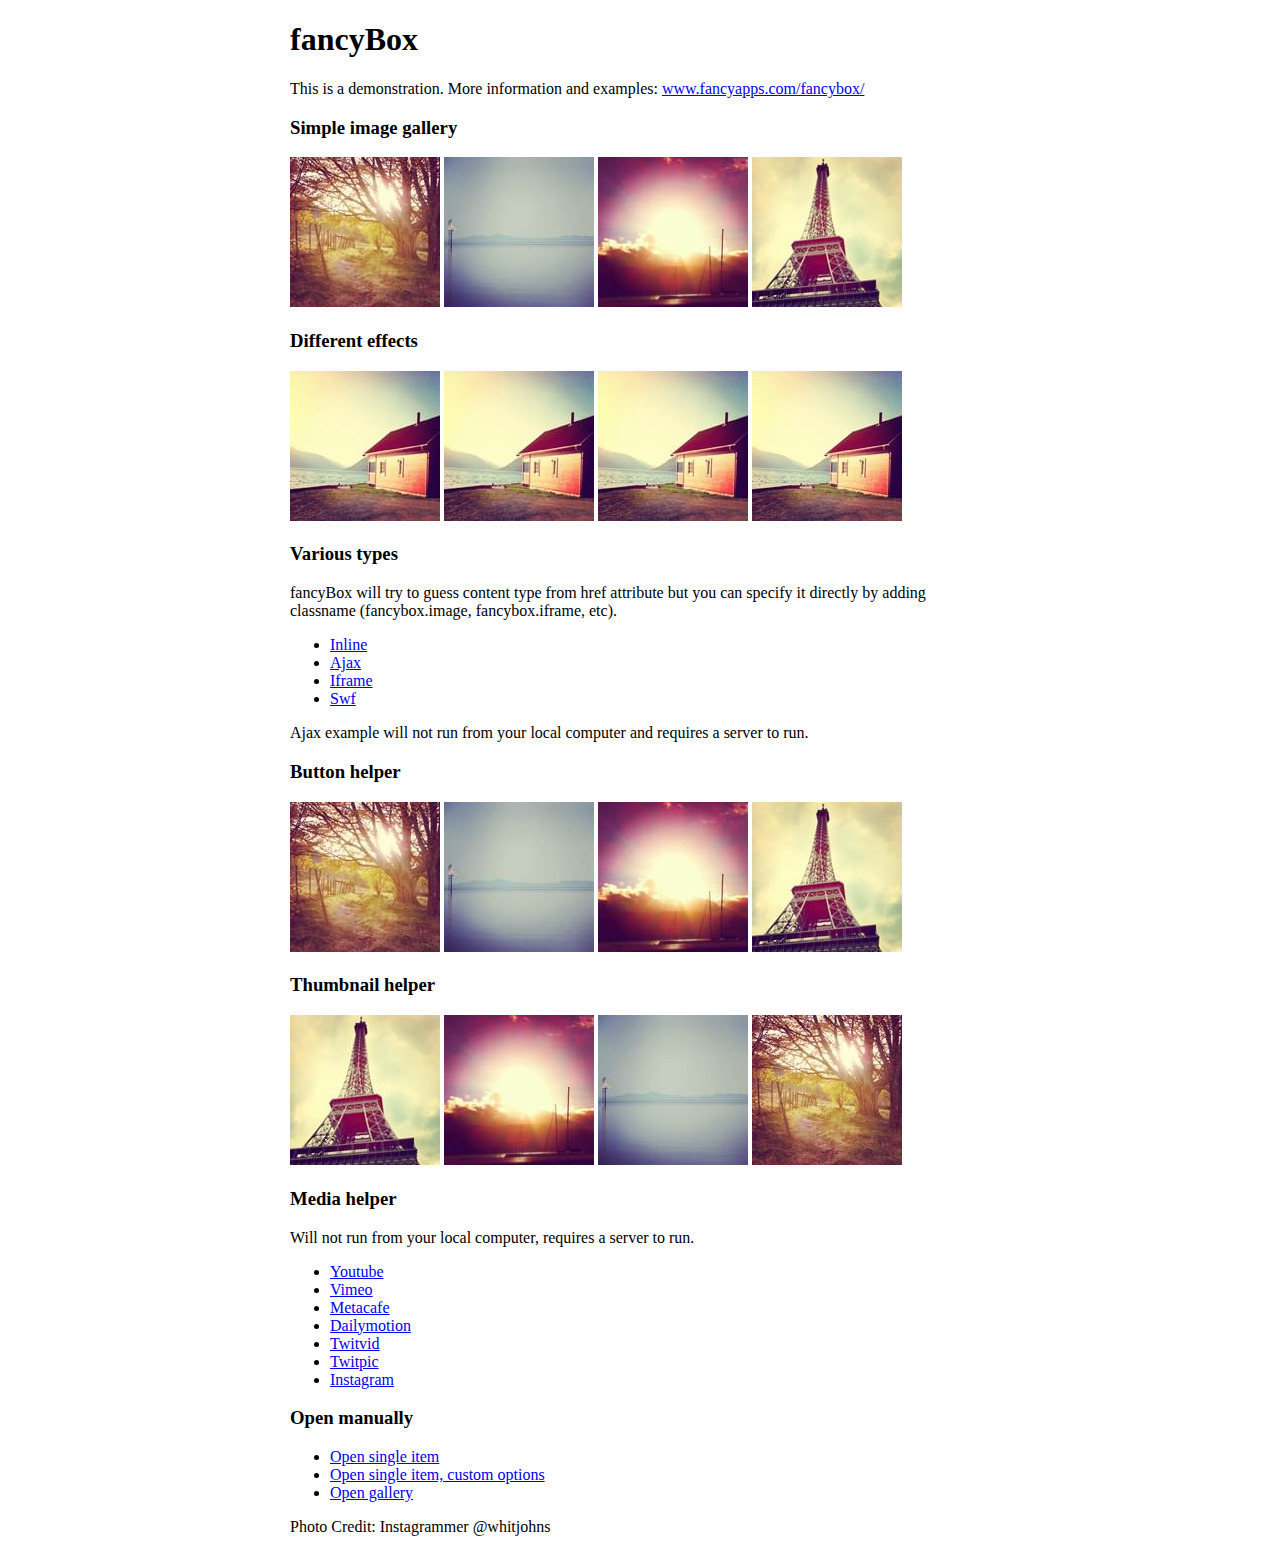
<file: fancybox/demo/index.html>
<!DOCTYPE html>
<html>
<head>
	<title>fancyBox - Fancy jQuery Lightbox Alternative | Demonstration</title>
	<meta http-equiv="Content-Type" content="text/html; charset=UTF-8" />

	<!-- Add jQuery library -->
	<script type="text/javascript" src="../lib/jquery-1.10.1.min.js"></script>

	<!-- Add mousewheel plugin (this is optional) -->
	<script type="text/javascript" src="../lib/jquery.mousewheel-3.0.6.pack.js"></script>

	<!-- Add fancyBox main JS and CSS files -->
	<script type="text/javascript" src="../source/jquery.fancybox.js?v=2.1.5"></script>
	<link rel="stylesheet" type="text/css" href="../source/jquery.fancybox.css?v=2.1.5" media="screen" />

	<!-- Add Button helper (this is optional) -->
	<link rel="stylesheet" type="text/css" href="../source/helpers/jquery.fancybox-buttons.css?v=1.0.5" />
	<script type="text/javascript" src="../source/helpers/jquery.fancybox-buttons.js?v=1.0.5"></script>

	<!-- Add Thumbnail helper (this is optional) -->
	<link rel="stylesheet" type="text/css" href="../source/helpers/jquery.fancybox-thumbs.css?v=1.0.7" />
	<script type="text/javascript" src="../source/helpers/jquery.fancybox-thumbs.js?v=1.0.7"></script>

	<!-- Add Media helper (this is optional) -->
	<script type="text/javascript" src="../source/helpers/jquery.fancybox-media.js?v=1.0.6"></script>

	<script type="text/javascript">
		$(document).ready(function() {
			/*
			 *  Simple image gallery. Uses default settings
			 */

			$('.fancybox').fancybox();

			/*
			 *  Different effects
			 */

			// Change title type, overlay closing speed
			$(".fancybox-effects-a").fancybox({
				helpers: {
					title : {
						type : 'outside'
					},
					overlay : {
						speedOut : 0
					}
				}
			});

			// Disable opening and closing animations, change title type
			$(".fancybox-effects-b").fancybox({
				openEffect  : 'none',
				closeEffect	: 'none',

				helpers : {
					title : {
						type : 'over'
					}
				}
			});

			// Set custom style, close if clicked, change title type and overlay color
			$(".fancybox-effects-c").fancybox({
				wrapCSS    : 'fancybox-custom',
				closeClick : true,

				openEffect : 'none',

				helpers : {
					title : {
						type : 'inside'
					},
					overlay : {
						css : {
							'background' : 'rgba(238,238,238,0.85)'
						}
					}
				}
			});

			// Remove padding, set opening and closing animations, close if clicked and disable overlay
			$(".fancybox-effects-d").fancybox({
				padding: 0,

				openEffect : 'elastic',
				openSpeed  : 150,

				closeEffect : 'elastic',
				closeSpeed  : 150,

				closeClick : true,

				helpers : {
					overlay : null
				}
			});

			/*
			 *  Button helper. Disable animations, hide close button, change title type and content
			 */

			$('.fancybox-buttons').fancybox({
				openEffect  : 'none',
				closeEffect : 'none',

				prevEffect : 'none',
				nextEffect : 'none',

				closeBtn  : false,

				helpers : {
					title : {
						type : 'inside'
					},
					buttons	: {}
				},

				afterLoad : function() {
					this.title = 'Image ' + (this.index + 1) + ' of ' + this.group.length + (this.title ? ' - ' + this.title : '');
				}
			});


			/*
			 *  Thumbnail helper. Disable animations, hide close button, arrows and slide to next gallery item if clicked
			 */

			$('.fancybox-thumbs').fancybox({
				prevEffect : 'none',
				nextEffect : 'none',

				closeBtn  : false,
				arrows    : false,
				nextClick : true,

				helpers : {
					thumbs : {
						width  : 50,
						height : 50
					}
				}
			});

			/*
			 *  Media helper. Group items, disable animations, hide arrows, enable media and button helpers.
			*/
			$('.fancybox-media')
				.attr('rel', 'media-gallery')
				.fancybox({
					openEffect : 'none',
					closeEffect : 'none',
					prevEffect : 'none',
					nextEffect : 'none',

					arrows : false,
					helpers : {
						media : {},
						buttons : {}
					}
				});

			/*
			 *  Open manually
			 */

			$("#fancybox-manual-a").click(function() {
				$.fancybox.open('1_b.jpg');
			});

			$("#fancybox-manual-b").click(function() {
				$.fancybox.open({
					href : 'iframe.html',
					type : 'iframe',
					padding : 5
				});
			});

			$("#fancybox-manual-c").click(function() {
				$.fancybox.open([
					{
						href : '1_b.jpg',
						title : 'My title'
					}, {
						href : '2_b.jpg',
						title : '2nd title'
					}, {
						href : '3_b.jpg'
					}
				], {
					helpers : {
						thumbs : {
							width: 75,
							height: 50
						}
					}
				});
			});


		});
	</script>
	<style type="text/css">
		.fancybox-custom .fancybox-skin {
			box-shadow: 0 0 50px #222;
		}

		body {
			max-width: 700px;
			margin: 0 auto;
		}
	</style>
</head>
<body>
	<h1>fancyBox</h1>

	<p>This is a demonstration. More information and examples: <a href="http://fancyapps.com/fancybox/">www.fancyapps.com/fancybox/</a></p>

	<h3>Simple image gallery</h3>
	<p>
		<a class="fancybox" href="1_b.jpg" data-fancybox-group="gallery" title="Lorem ipsum dolor sit amet"><img src="1_s.jpg" alt="" /></a>

		<a class="fancybox" href="2_b.jpg" data-fancybox-group="gallery" title="Etiam quis mi eu elit temp"><img src="2_s.jpg" alt="" /></a>

		<a class="fancybox" href="3_b.jpg" data-fancybox-group="gallery" title="Cras neque mi, semper leon"><img src="3_s.jpg" alt="" /></a>

		<a class="fancybox" href="4_b.jpg" data-fancybox-group="gallery" title="Sed vel sapien vel sem uno"><img src="4_s.jpg" alt="" /></a>
	</p>

	<h3>Different effects</h3>
	<p>
		<a class="fancybox-effects-a" href="5_b.jpg" title="Lorem ipsum dolor sit amet, consectetur adipiscing elit"><img src="5_s.jpg" alt="" /></a>

		<a class="fancybox-effects-b" href="5_b.jpg" title="Lorem ipsum dolor sit amet, consectetur adipiscing elit"><img src="5_s.jpg" alt="" /></a>

		<a class="fancybox-effects-c" href="5_b.jpg" title="Lorem ipsum dolor sit amet, consectetur adipiscing elit"><img src="5_s.jpg" alt="" /></a>

		<a class="fancybox-effects-d" href="5_b.jpg" title="Lorem ipsum dolor sit amet, consectetur adipiscing elit"><img src="5_s.jpg" alt="" /></a>
	</p>

	<h3>Various types</h3>
	<p>
		fancyBox will try to guess content type from href attribute but you can specify it directly by adding classname (fancybox.image, fancybox.iframe, etc).
	</p>
	<ul>
		<li><a class="fancybox" href="#inline1" title="Lorem ipsum dolor sit amet">Inline</a></li>
		<li><a class="fancybox fancybox.ajax" href="ajax.txt">Ajax</a></li>
		<li><a class="fancybox fancybox.iframe" href="iframe.html">Iframe</a></li>
		<li><a class="fancybox" href="http://www.adobe.com/jp/events/cs3_web_edition_tour/swfs/perform.swf">Swf</a></li>
	</ul>

	<div id="inline1" style="width:400px;display: none;">
		<h3>Etiam quis mi eu elit</h3>
		<p>
			Lorem ipsum dolor sit amet, consectetur adipiscing elit. Etiam quis mi eu elit tempor facilisis id et neque. Nulla sit amet sem sapien. Vestibulum imperdiet porta ante ac ornare. Nulla et lorem eu nibh adipiscing ultricies nec at lacus. Cras laoreet ultricies sem, at blandit mi eleifend aliquam. Nunc enim ipsum, vehicula non pretium varius, cursus ac tortor. Vivamus fringilla congue laoreet. Quisque ultrices sodales orci, quis rhoncus justo auctor in. Phasellus dui eros, bibendum eu feugiat ornare, faucibus eu mi. Nunc aliquet tempus sem, id aliquam diam varius ac. Maecenas nisl nunc, molestie vitae eleifend vel, iaculis sed magna. Aenean tempus lacus vitae orci posuere porttitor eget non felis. Donec lectus elit, aliquam nec eleifend sit amet, vestibulum sed nunc.
		</p>
	</div>

	<p>
		Ajax example will not run from your local computer and requires a server to run.
	</p>

	<h3>Button helper</h3>
	<p>
		<a class="fancybox-buttons" data-fancybox-group="button" href="1_b.jpg"><img src="1_s.jpg" alt="" /></a>

		<a class="fancybox-buttons" data-fancybox-group="button" href="2_b.jpg"><img src="2_s.jpg" alt="" /></a>

		<a class="fancybox-buttons" data-fancybox-group="button" href="3_b.jpg"><img src="3_s.jpg" alt="" /></a>

		<a class="fancybox-buttons" data-fancybox-group="button" href="4_b.jpg"><img src="4_s.jpg" alt="" /></a>
	</p>

	<h3>Thumbnail helper</h3>
	<p>
		<a class="fancybox-thumbs" data-fancybox-group="thumb" href="4_b.jpg"><img src="4_s.jpg" alt="" /></a>

		<a class="fancybox-thumbs" data-fancybox-group="thumb" href="3_b.jpg"><img src="3_s.jpg" alt="" /></a>

		<a class="fancybox-thumbs" data-fancybox-group="thumb" href="2_b.jpg"><img src="2_s.jpg" alt="" /></a>

		<a class="fancybox-thumbs" data-fancybox-group="thumb" href="1_b.jpg"><img src="1_s.jpg" alt="" /></a>
	</p>

	<h3>Media helper</h3>
	<p>
		Will not run from your local computer, requires a server to run.
	</p>

	<ul>
		<li><a class="fancybox-media" href="http://www.youtube.com/watch?v=opj24KnzrWo">Youtube</a></li>
		<li><a class="fancybox-media" href="http://vimeo.com/47480346">Vimeo</a></li>
		<li><a class="fancybox-media" href="http://www.metacafe.com/watch/7635964/">Metacafe</a></li>
		<li><a class="fancybox-media" href="http://www.dailymotion.com/video/xoeylt_electric-guest-this-head-i-hold_music">Dailymotion</a></li>
		<li><a class="fancybox-media" href="http://twitvid.com/QY7MD">Twitvid</a></li>
		<li><a class="fancybox-media" href="http://twitpic.com/7p93st">Twitpic</a></li>
		<li><a class="fancybox-media" href="http://instagr.am/p/IejkuUGxQn">Instagram</a></li>
	</ul>

	<h3>Open manually</h3>
	<ul>
		<li><a id="fancybox-manual-a" href="javascript:;">Open single item</a></li>
		<li><a id="fancybox-manual-b" href="javascript:;">Open single item, custom options</a></li>
		<li><a id="fancybox-manual-c" href="javascript:;">Open gallery</a></li>
	</ul>

	<p>
		Photo Credit: Instagrammer @whitjohns
	</p>
</body>
</html>
</file>
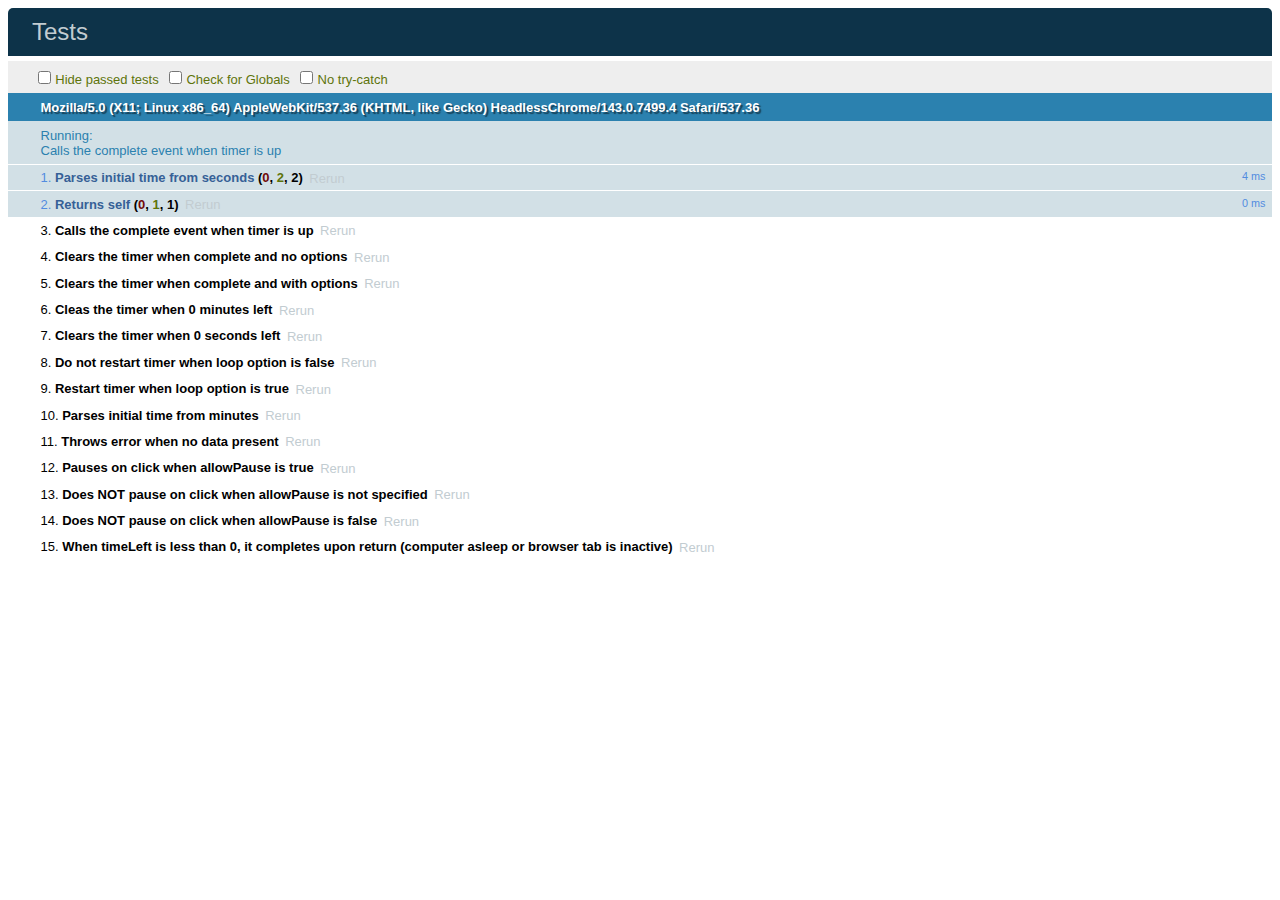
<file: jquery-timer/tests/index.html>
<!DOCTYPE html>
<html>
<head>
  <meta charset="utf-8">
  <title>Tests</title>
  <link rel="stylesheet" href="qunit-1.14.0.css">
</head>
<body>
  <div id="qunit"></div>
  <div id="qunit-fixture">

    <div id="timer1" data-seconds-left=""></div>
    <div id="timer2" data-seconds-left=""></div>
    <div id="timer3" data-seconds-left="1"></div>
  </div>

  <script src="../jquery.js"></script>
  <script src="../jquery.simple.timer.js"></script>
  <script src="qunit-1.14.0.js"></script>
  <script src="tests.js"></script>
</body>
</html>
</file>
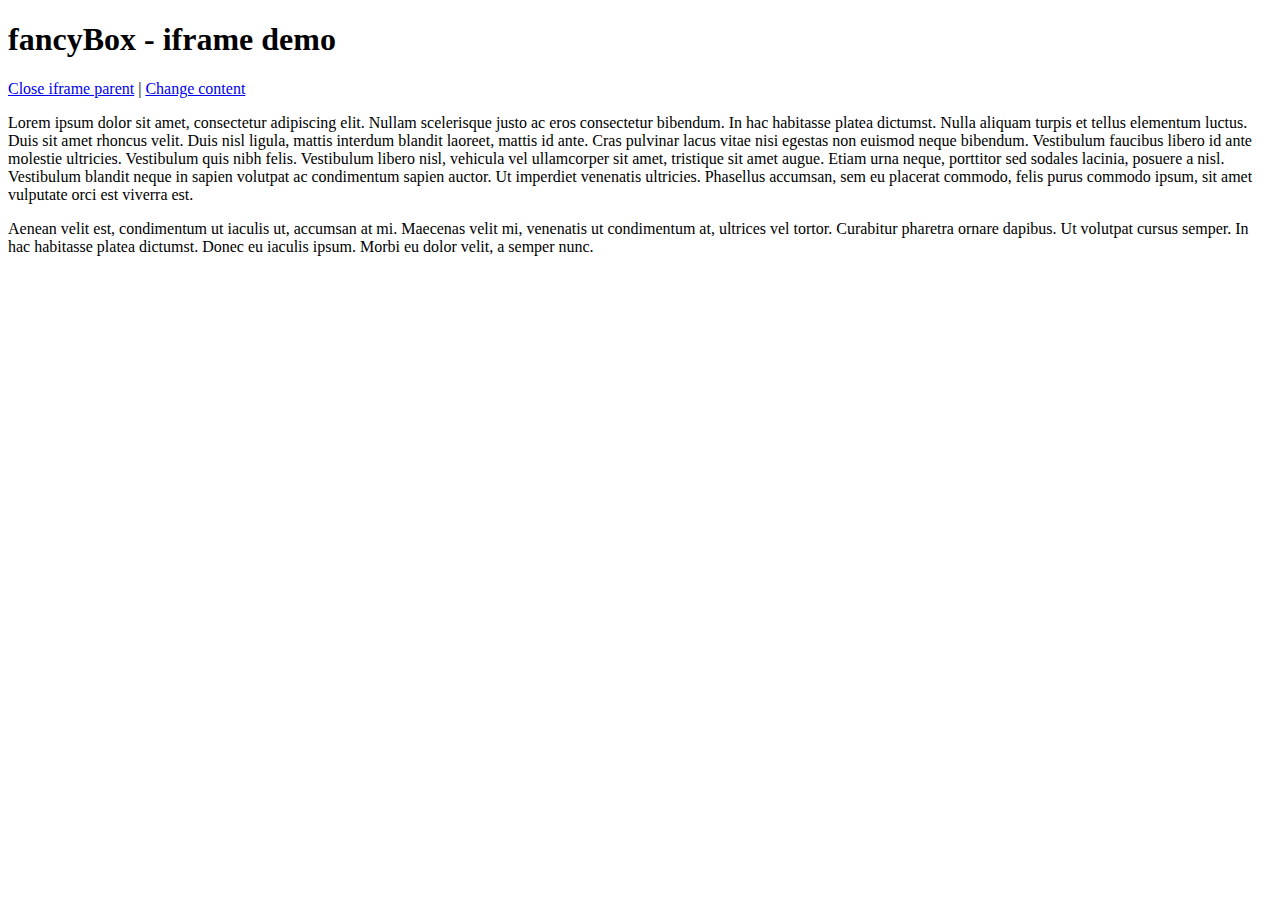
<file: fancybox/demo/iframe.html>
<!DOCTYPE html>
<html>
<head>
	<title>fancyBox - iframe demo</title>
	<meta http-equiv="Content-Type" content="text/html; charset=UTF-8" />
</head>
<body>
	<h1>fancyBox - iframe demo</h1>

	<p>
		<a href="javascript:parent.jQuery.fancybox.close();">Close iframe parent</a>

		|

		<a href="javascript:parent.jQuery.fancybox.open({href : '1_b.jpg', title : 'My title'});">Change content</a>
	</p>

	<p>
		Lorem ipsum dolor sit amet, consectetur adipiscing elit. Nullam scelerisque justo ac eros consectetur bibendum. In hac habitasse platea dictumst. Nulla aliquam turpis et tellus elementum luctus. Duis sit amet rhoncus velit. Duis nisl ligula, mattis interdum blandit laoreet, mattis id ante. Cras pulvinar lacus vitae nisi egestas non euismod neque bibendum. Vestibulum faucibus libero id ante molestie ultricies. Vestibulum quis nibh felis. Vestibulum libero nisl, vehicula vel ullamcorper sit amet, tristique sit amet augue. Etiam urna neque, porttitor sed sodales lacinia, posuere a nisl. Vestibulum blandit neque in sapien volutpat ac condimentum sapien auctor. Ut imperdiet venenatis ultricies. Phasellus accumsan, sem eu placerat commodo, felis purus commodo ipsum, sit amet vulputate orci est viverra est.
	</p>

	<p>
		Aenean velit est, condimentum ut iaculis ut, accumsan at mi. Maecenas velit mi, venenatis ut condimentum at, ultrices vel tortor. Curabitur pharetra ornare dapibus. Ut volutpat cursus semper. In hac habitasse platea dictumst. Donec eu iaculis ipsum. Morbi eu dolor velit, a semper nunc.
	</p>
</body>
</html>
</file>
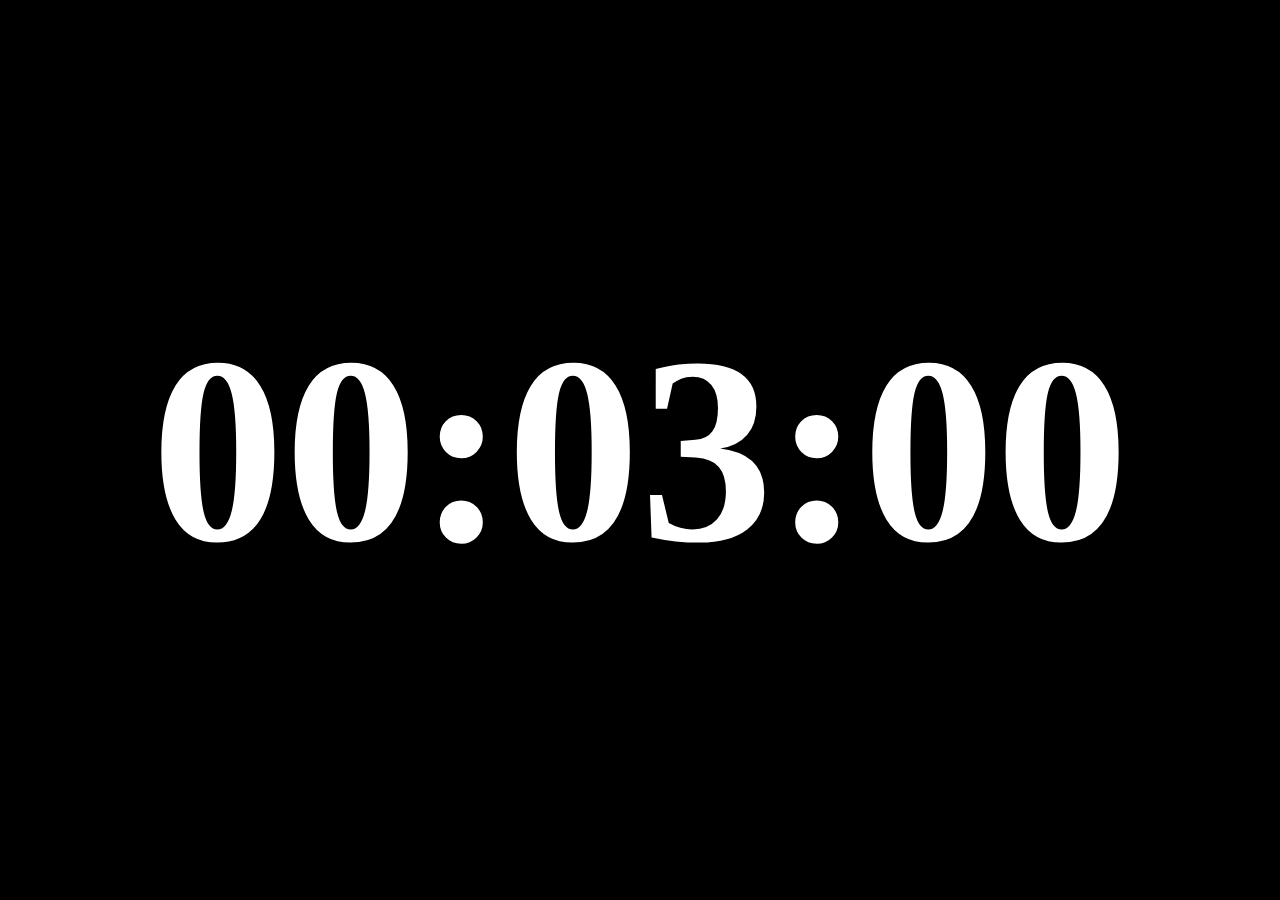
<file: jquery-timer/examples/timer-with-laps.html>
<!DOCTYPE html>
<body>
  <head>
    <link href="style.css" rel="stylesheet" type="text/css" media="all">
  </head>

  <body>
    <div class='container'>
      <h1 class='timer' data-minutes-left=3></h1>
      <section class='actions'></section>
    </div>
  </body>

  <script src="../jquery.js"></script>
  <script src="../jquery.simple.timer.js"></script>
  <script src="dojo.js"></script>
</body>
</file>
<file: jquery-timer/examples/style.css>
html, body {
  background: black;
  color: white;
  height: 100%;
}

html {
  display: table;
  margin: auto;
}

body {
  display: table-cell;
  vertical-align: middle;
}

.container {
  font-size: 100pt;
  text-align: center;
}

.hours {
  float: left;
}
.minutes {
  float: left;
}
.seconds {
  float: left;
}
.clearDiv {
  clear: both;
}

.bodyTimeoutBackground {
  background: white;
}

.timeout {
  color: red;
  -webkit-animation-name: blinker;
  -webkit-animation-iteration-count: infinite;
  -webkit-animation-timing-function: cubic-bezier(1.0,0,0,1.0);
  -webkit-animation-duration: 1s;
}
@-webkit-keyframes blinker {
  from { opacity: 1.0; }
  to { opacity: 0.0; }
}
</file>
<file: jquery-timer/tests/qunit-1.14.0.css>
/*!
 * QUnit 1.14.0
 * http://qunitjs.com/
 *
 * Copyright 2013 jQuery Foundation and other contributors
 * Released under the MIT license
 * http://jquery.org/license
 *
 * Date: 2014-01-31T16:40Z
 */

/** Font Family and Sizes */

#qunit-tests, #qunit-header, #qunit-banner, #qunit-testrunner-toolbar, #qunit-userAgent, #qunit-testresult {
	font-family: "Helvetica Neue Light", "HelveticaNeue-Light", "Helvetica Neue", Calibri, Helvetica, Arial, sans-serif;
}

#qunit-testrunner-toolbar, #qunit-userAgent, #qunit-testresult, #qunit-tests li { font-size: small; }
#qunit-tests { font-size: smaller; }


/** Resets */

#qunit-tests, #qunit-header, #qunit-banner, #qunit-userAgent, #qunit-testresult, #qunit-modulefilter {
	margin: 0;
	padding: 0;
}


/** Header */

#qunit-header {
	padding: 0.5em 0 0.5em 1em;

	color: #8699A4;
	background-color: #0D3349;

	font-size: 1.5em;
	line-height: 1em;
	font-weight: 400;

	border-radius: 5px 5px 0 0;
}

#qunit-header a {
	text-decoration: none;
	color: #C2CCD1;
}

#qunit-header a:hover,
#qunit-header a:focus {
	color: #FFF;
}

#qunit-testrunner-toolbar label {
	display: inline-block;
	padding: 0 0.5em 0 0.1em;
}

#qunit-banner {
	height: 5px;
}

#qunit-testrunner-toolbar {
	padding: 0.5em 0 0.5em 2em;
	color: #5E740B;
	background-color: #EEE;
	overflow: hidden;
}

#qunit-userAgent {
	padding: 0.5em 0 0.5em 2.5em;
	background-color: #2B81AF;
	color: #FFF;
	text-shadow: rgba(0, 0, 0, 0.5) 2px 2px 1px;
}

#qunit-modulefilter-container {
	float: right;
}

/** Tests: Pass/Fail */

#qunit-tests {
	list-style-position: inside;
}

#qunit-tests li {
	padding: 0.4em 0.5em 0.4em 2.5em;
	border-bottom: 1px solid #FFF;
	list-style-position: inside;
}

#qunit-tests.hidepass li.pass, #qunit-tests.hidepass li.running  {
	display: none;
}

#qunit-tests li strong {
	cursor: pointer;
}

#qunit-tests li a {
	padding: 0.5em;
	color: #C2CCD1;
	text-decoration: none;
}
#qunit-tests li a:hover,
#qunit-tests li a:focus {
	color: #000;
}

#qunit-tests li .runtime {
	float: right;
	font-size: smaller;
}

.qunit-assert-list {
	margin-top: 0.5em;
	padding: 0.5em;

	background-color: #FFF;

	border-radius: 5px;
}

.qunit-collapsed {
	display: none;
}

#qunit-tests table {
	border-collapse: collapse;
	margin-top: 0.2em;
}

#qunit-tests th {
	text-align: right;
	vertical-align: top;
	padding: 0 0.5em 0 0;
}

#qunit-tests td {
	vertical-align: top;
}

#qunit-tests pre {
	margin: 0;
	white-space: pre-wrap;
	word-wrap: break-word;
}

#qunit-tests del {
	background-color: #E0F2BE;
	color: #374E0C;
	text-decoration: none;
}

#qunit-tests ins {
	background-color: #FFCACA;
	color: #500;
	text-decoration: none;
}

/*** Test Counts */

#qunit-tests b.counts                       { color: #000; }
#qunit-tests b.passed                       { color: #5E740B; }
#qunit-tests b.failed                       { color: #710909; }

#qunit-tests li li {
	padding: 5px;
	background-color: #FFF;
	border-bottom: none;
	list-style-position: inside;
}

/*** Passing Styles */

#qunit-tests li li.pass {
	color: #3C510C;
	background-color: #FFF;
	border-left: 10px solid #C6E746;
}

#qunit-tests .pass                          { color: #528CE0; background-color: #D2E0E6; }
#qunit-tests .pass .test-name               { color: #366097; }

#qunit-tests .pass .test-actual,
#qunit-tests .pass .test-expected           { color: #999; }

#qunit-banner.qunit-pass                    { background-color: #C6E746; }

/*** Failing Styles */

#qunit-tests li li.fail {
	color: #710909;
	background-color: #FFF;
	border-left: 10px solid #EE5757;
	white-space: pre;
}

#qunit-tests > li:last-child {
	border-radius: 0 0 5px 5px;
}

#qunit-tests .fail                          { color: #000; background-color: #EE5757; }
#qunit-tests .fail .test-name,
#qunit-tests .fail .module-name             { color: #000; }

#qunit-tests .fail .test-actual             { color: #EE5757; }
#qunit-tests .fail .test-expected           { color: #008000; }

#qunit-banner.qunit-fail                    { background-color: #EE5757; }


/** Result */

#qunit-testresult {
	padding: 0.5em 0.5em 0.5em 2.5em;

	color: #2B81AF;
	background-color: #D2E0E6;

	border-bottom: 1px solid #FFF;
}
#qunit-testresult .module-name {
	font-weight: 700;
}

/** Fixture */

#qunit-fixture {
	position: absolute;
	top: -10000px;
	left: -10000px;
	width: 1000px;
	height: 1000px;
}
</file>
